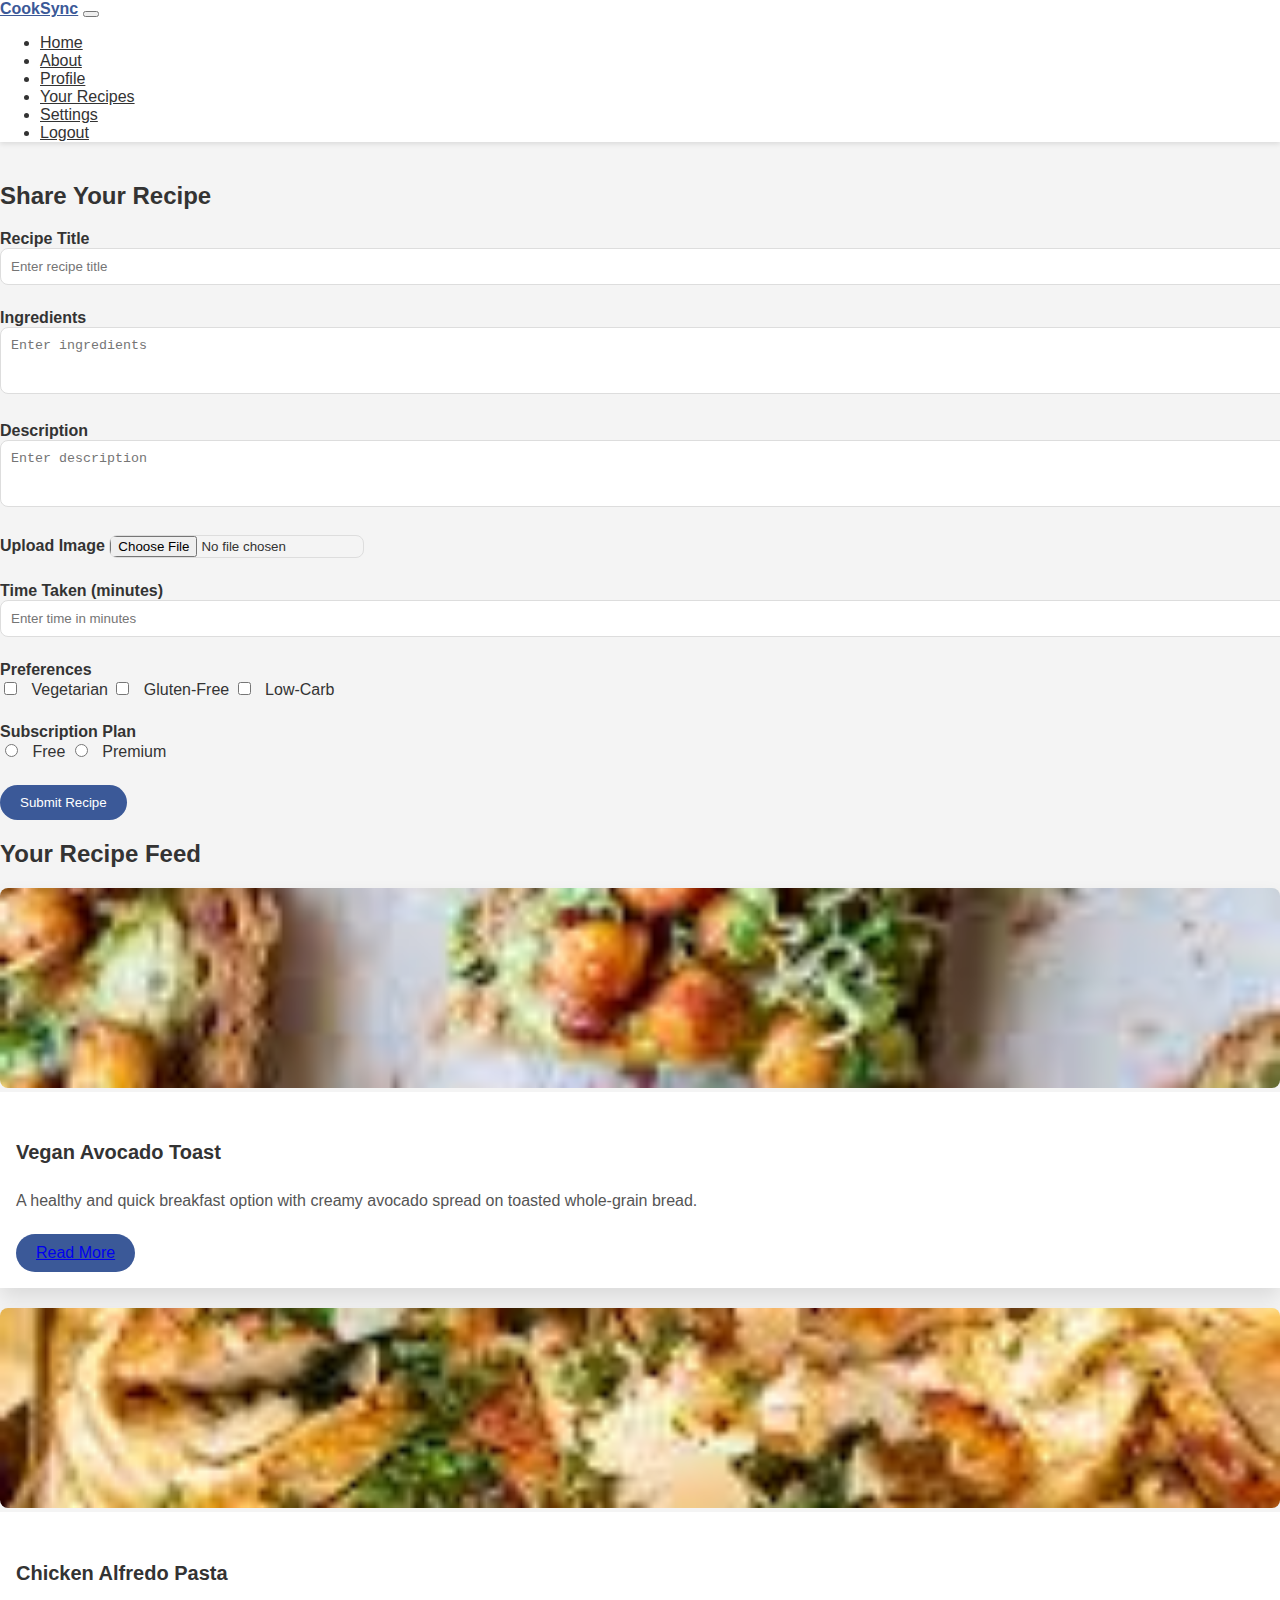
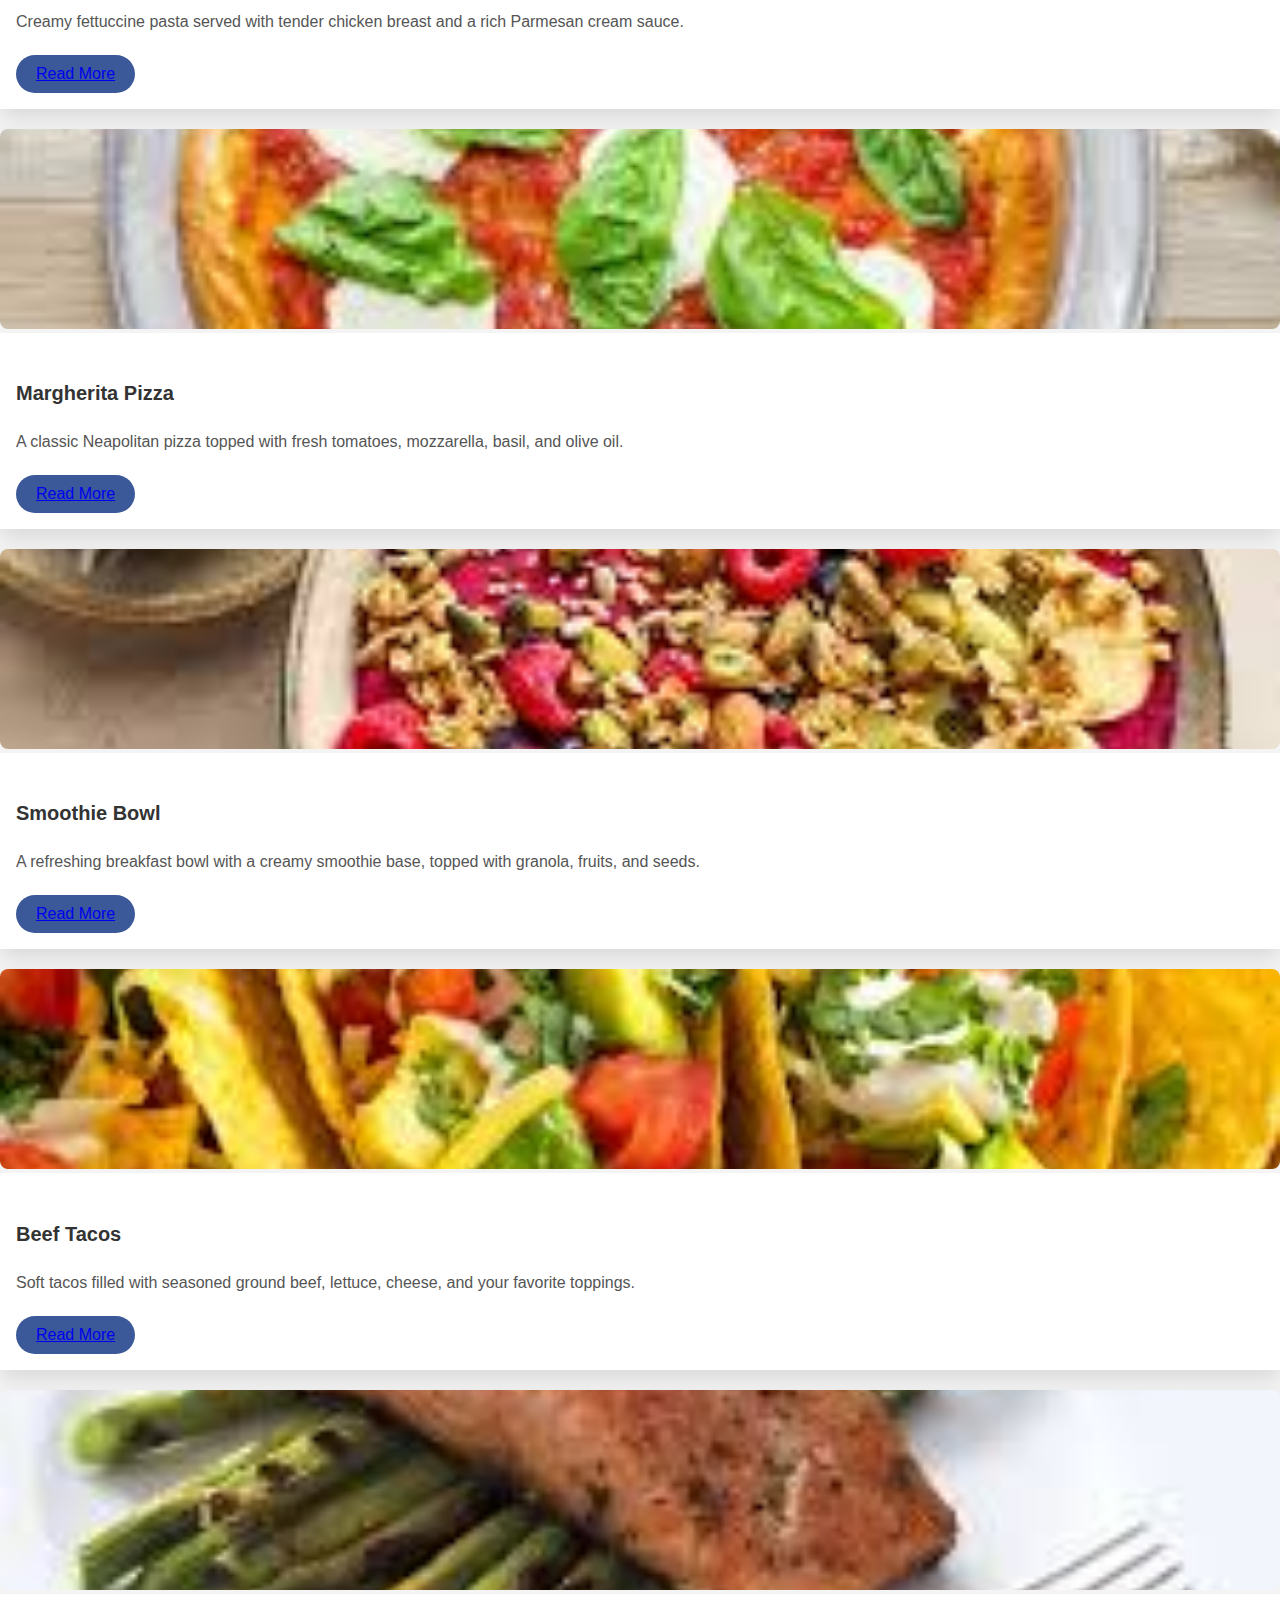
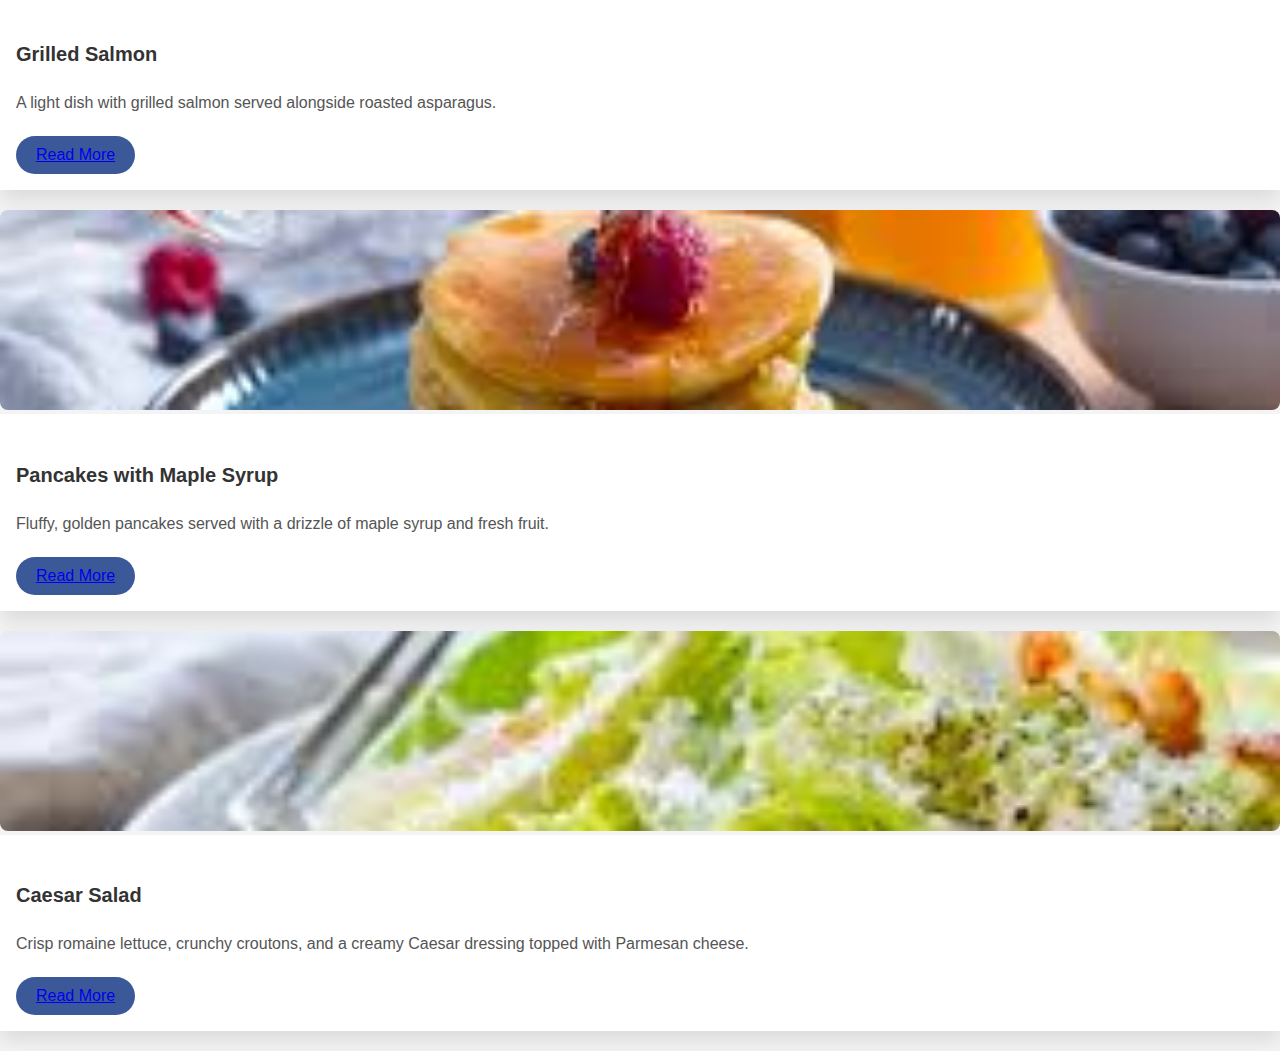
<file: Lab3/index.html>
<!DOCTYPE html>
<html lang="en">
<head>
    <meta charset="UTF-8">
    <meta name="viewport" content="width=device-width, initial-scale=1.0">
    <title>CookSync - Share Your Recipes</title>

    <link href="https://cdn.jsdelivr.net/npm/bootstrap@5.3.5/dist/css/bootstrap.min.css" rel="stylesheet" integrity="sha384-SgOJa3DmI69IUzQ2PVdRZhwQ+dy64/BUtbMJw1MZ8t5HZApcHrRKUc4W0kG879m7" crossorigin="anonymous">
    
    <link rel="stylesheet" href="assets/css/styles.css">
</head>
<body>
    <!-- Navbar -->
    <nav class="navbar navbar-expand-lg navbar-light bg-light">
        <div class="container-fluid">
            <a class="navbar-brand" href="#">CookSync</a>
            <button class="navbar-toggler" type="button" data-bs-toggle="collapse" data-bs-target="#navbarNav" aria-controls="navbarNav" aria-expanded="false" aria-label="Toggle navigation">
                <span class="navbar-toggler-icon"></span>
            </button>
            <div class="collapse navbar-collapse" id="navbarNav">
                <ul class="navbar-nav ms-auto">
                    <li class="nav-item">
                        <a class="nav-link active" href="#">Home</a>
                    </li>
                    <li class="nav-item">
                        <a class="nav-link" href="#">About</a>
                    </li>
                    <li class="nav-item">
                        <a class="nav-link" href="#">Profile</a>
                    </li>
                    <li class="nav-item">
                        <a class="nav-link" href="#">Your Recipes</a>
                    </li>
                    <li class="nav-item">
                        <a class="nav-link" href="#">Settings</a>
                    </li>
                    <li class="nav-item">
                        <a class="nav-link" href="#">Logout</a>
                    </li>
                </ul>
            </div>
        </div>
    </nav>

    <div class="container mt-5">
        <div class="row">
            <!-- Form Column (30% on large screens, full width on smaller screens) -->
            <div class="col-lg-4 col-12 mb-4">
                <h2>Share Your Recipe</h2>
                <form>
                    <div class="mb-3">
                        <label for="recipeTitle" class="form-label">Recipe Title</label>
                        <input type="text" class="form-control" id="recipeTitle" placeholder="Enter recipe title">
                    </div>
                    <div class="mb-3">
                        <label for="ingredients" class="form-label">Ingredients</label>
                        <textarea class="form-control" id="ingredients" rows="3" placeholder="Enter ingredients"></textarea>
                    </div>
                    <div class="mb-3">
                        <label for="description" class="form-label">Description</label>
                        <textarea class="form-control" id="description" rows="3" placeholder="Enter description"></textarea>
                    </div>
                    <div class="mb-3">
                        <label for="fileInput" class="form-label">Upload Image</label>
                        <input class="form-control" type="file" id="fileInput">
                    </div>
                    <div class="mb-3">
                        <label for="timeTaken" class="form-label">Time Taken (minutes)</label>
                        <input type="number" class="form-control" id="timeTaken" placeholder="Enter time in minutes">
                    </div>
                    <div class="mb-3">
                        <label>Preferences</label><br>
                        <input type="checkbox" id="preference1"> Vegetarian
                        <input type="checkbox" id="preference2"> Gluten-Free
                        <input type="checkbox" id="preference3"> Low-Carb
                    </div>
                    <div class="mb-3">
                        <label>Subscription Plan</label><br>
                        <input type="radio" name="subscription" value="free"> Free
                        <input type="radio" name="subscription" value="premium"> Premium
                    </div>
                    <button type="submit" class="btn btn-primary">Submit Recipe</button>
                </form>
            </div>

            <!-- Recipe Feed Column (70% on large screens, full width on smaller screens) -->
            <div class="col-lg-8 col-12">
                <h2>Your Recipe Feed</h2>
                <div class="row">
                    <div class="col-md-4">
                        <div class="card mb-4">
                            <img src="assets/images/avocado.jpg" class="card-img-top" alt="Recipe Image">
                            <div class="card-body">
                                <h5 class="card-title">Vegan Avocado Toast</h5>
                                <p class="card-text">A healthy and quick breakfast option with creamy avocado spread on toasted whole-grain bread.</p>
                                <a href="#" class="btn btn-primary">Read More</a>
                            </div>
                        </div>
                    </div>
                    <!-- More cards as needed -->
                    <div class="col-md-4">
                        <div class="card mb-4">
                            <img src="assets/images/pasta.jpg" class="card-img-top" alt="Recipe Image">
                            <div class="card-body">
                                <h5 class="card-title">Chicken Alfredo Pasta</h5>
                                <p class="card-text">Creamy fettuccine pasta served with tender chicken breast and a rich Parmesan cream sauce.</p>
                                <a href="#" class="btn btn-primary">Read More</a>
                            </div>
                        </div>
                    </div>
                    <div class="col-md-4">
                        <div class="card mb-4">
                            <img src="assets/images/pizza.jpg" class="card-img-top" alt="Recipe Image">
                            <div class="card-body">
                                <h5 class="card-title">Margherita Pizza</h5>
                                <p class="card-text">A classic Neapolitan pizza topped with fresh tomatoes, mozzarella, basil, and olive oil.</p>
                                <a href="#" class="btn btn-primary">Read More</a>
                            </div>
                        </div>
                    </div>
                    <div class="col-md-4">
                        <div class="card mb-4">
                            <img src="assets/images/bowl.jpg" class="card-img-top" alt="Recipe Image">
                            <div class="card-body">
                                <h5 class="card-title">Smoothie Bowl</h5>
                                <p class="card-text">A refreshing breakfast bowl with a creamy smoothie base, topped with granola, fruits, and seeds.</p>
                                <a href="#" class="btn btn-primary">Read More</a>
                            </div>
                        </div>
                    </div>
                    <div class="col-md-4">
                        <div class="card mb-4">
                            <img src="assets/images/tacos.jpg" class="card-img-top" alt="Recipe Image">
                            <div class="card-body">
                                <h5 class="card-title">Beef Tacos</h5>
                                <p class="card-text">Soft tacos filled with seasoned ground beef, lettuce, cheese, and your favorite toppings.</p>
                                <a href="#" class="btn btn-primary">Read More</a>
                            </div>
                        </div>
                    </div>
                    <div class="col-md-4">
                        <div class="card mb-4">
                            <img src="assets/images/asparagus.jpg" class="card-img-top" alt="Recipe Image">
                            <div class="card-body">
                                <h5 class="card-title">Grilled Salmon</h5>
                                <p class="card-text">A light dish with grilled salmon served alongside roasted asparagus.</p>
                                <a href="#" class="btn btn-primary">Read More</a>
                            </div>
                        </div>
                    </div>
                    <div class="col-md-4">
                        <div class="card mb-4">
                            <img src="assets/images/syrup.jpg" class="card-img-top" alt="Recipe Image">
                            <div class="card-body">
                                <h5 class="card-title"> Pancakes with Maple Syrup</h5>
                                <p class="card-text">Fluffy, golden pancakes served with a drizzle of maple syrup and fresh fruit.</p>
                                <a href="#" class="btn btn-primary">Read More</a>
                            </div>
                        </div>
                    </div>
                    <div class="col-md-4">
                        <div class="card mb-4">
                            <img src="assets/images/salad.jpg" class="card-img-top" alt="Recipe Image">
                            <div class="card-body">
                                <h5 class="card-title">Caesar Salad</h5>
                                <p class="card-text">Crisp romaine lettuce, crunchy croutons, and a creamy Caesar dressing topped with Parmesan cheese.</p>
                                <a href="#" class="btn btn-primary">Read More</a>
                            </div>
                        </div>
                    </div>
                    
                </div>
            </div>
        </div>
    </div>

    <!-- Bootstrap JS (Include after body for best performance) -->
    <script src="https://cdn.jsdelivr.net/npm/bootstrap@5.3.5/dist/js/bootstrap.bundle.min.js" integrity="sha384-k6d4wzSIapyDyv1kpU366/PK5hCdSbCRGRCMv+eplOQJWyd1fbcAu9OCUj5zNLiq" crossorigin="anonymous"></script>
    <script src="https://cdn.jsdelivr.net/npm/@popperjs/core@2.11.8/dist/umd/popper.min.js" integrity="sha384-I7E8VVD/ismYTF4hNIPjVp/Zjvgyol6VFvRkX/vR+Vc4jQkC+hVqc2pM8ODewa9r" crossorigin="anonymous"></script>
    <script src="https://cdn.jsdelivr.net/npm/bootstrap@5.3.5/dist/js/bootstrap.min.js" integrity="sha384-VQqxDN0EQCkWoxt/0vsQvZswzTHUVOImccYmSyhJTp7kGtPed0Qcx8rK9h9YEgx+" crossorigin="anonymous"></script>
</body>
</html>
</file>
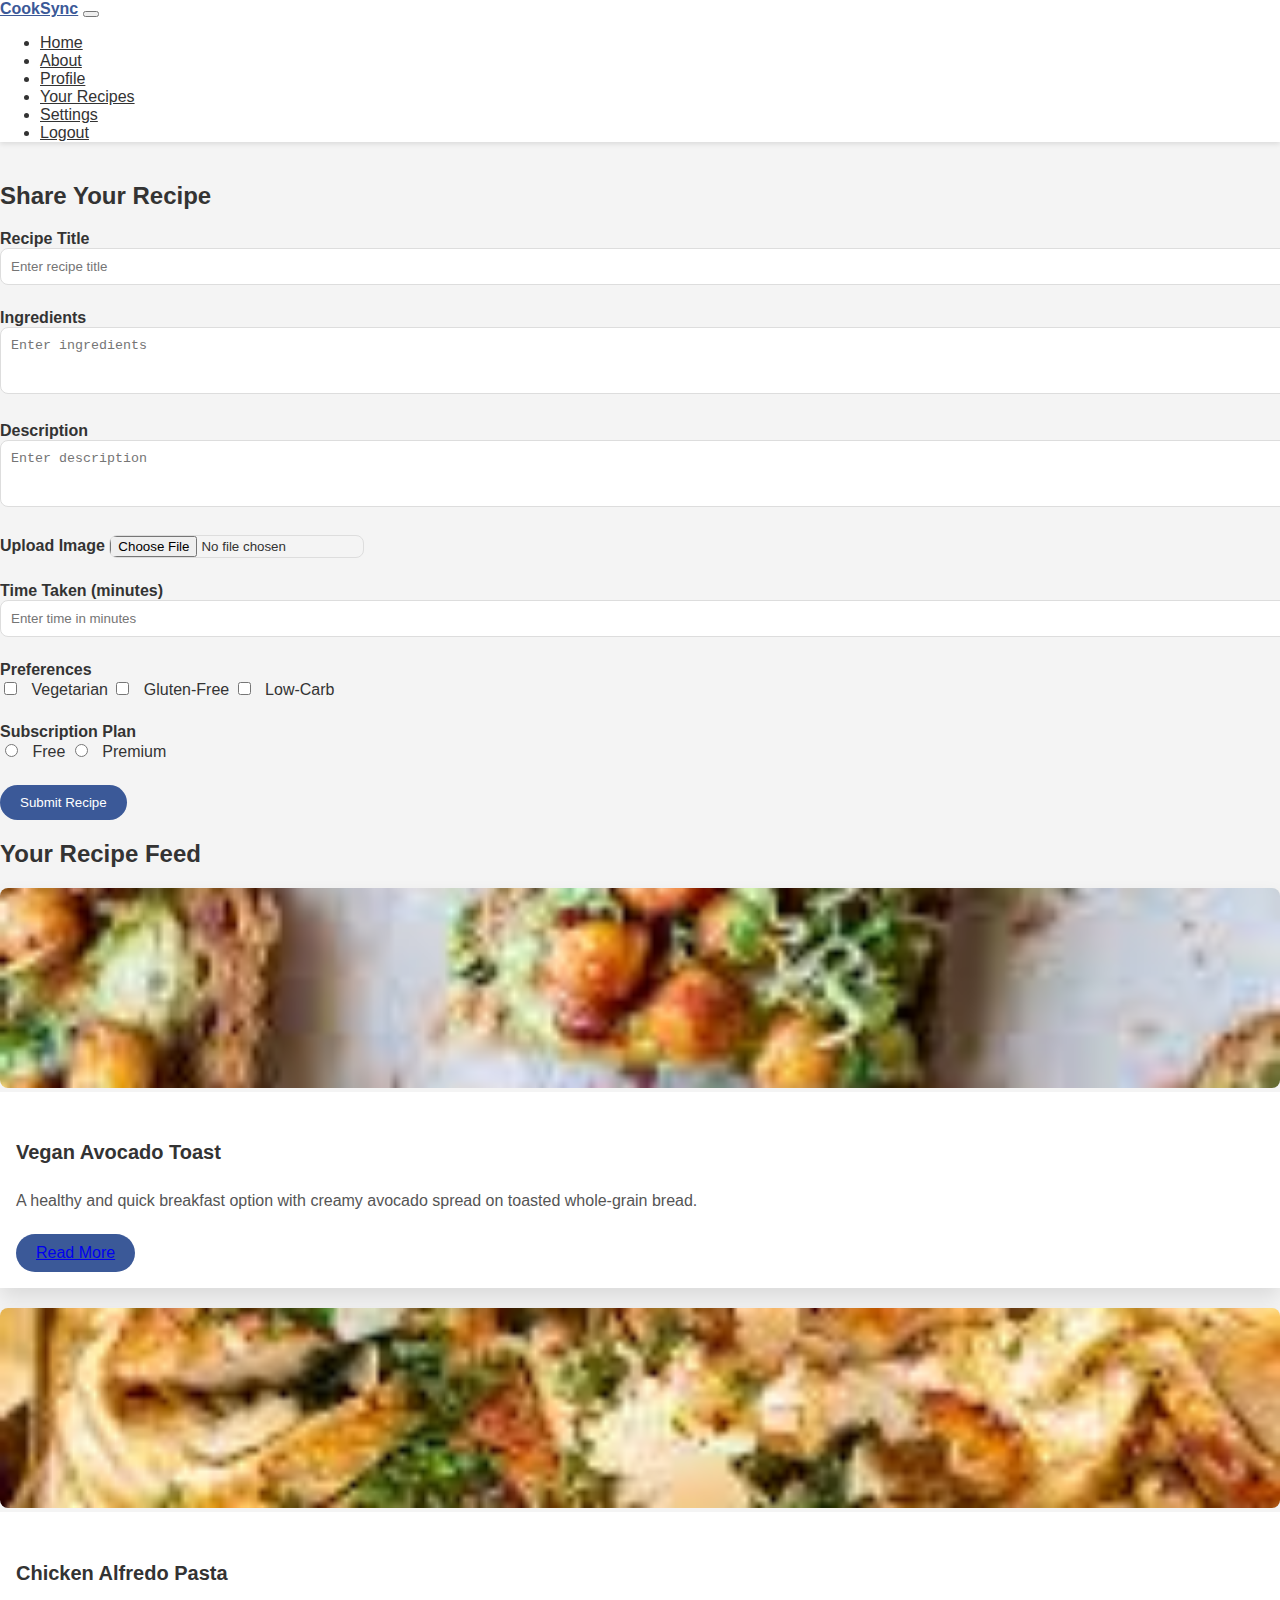
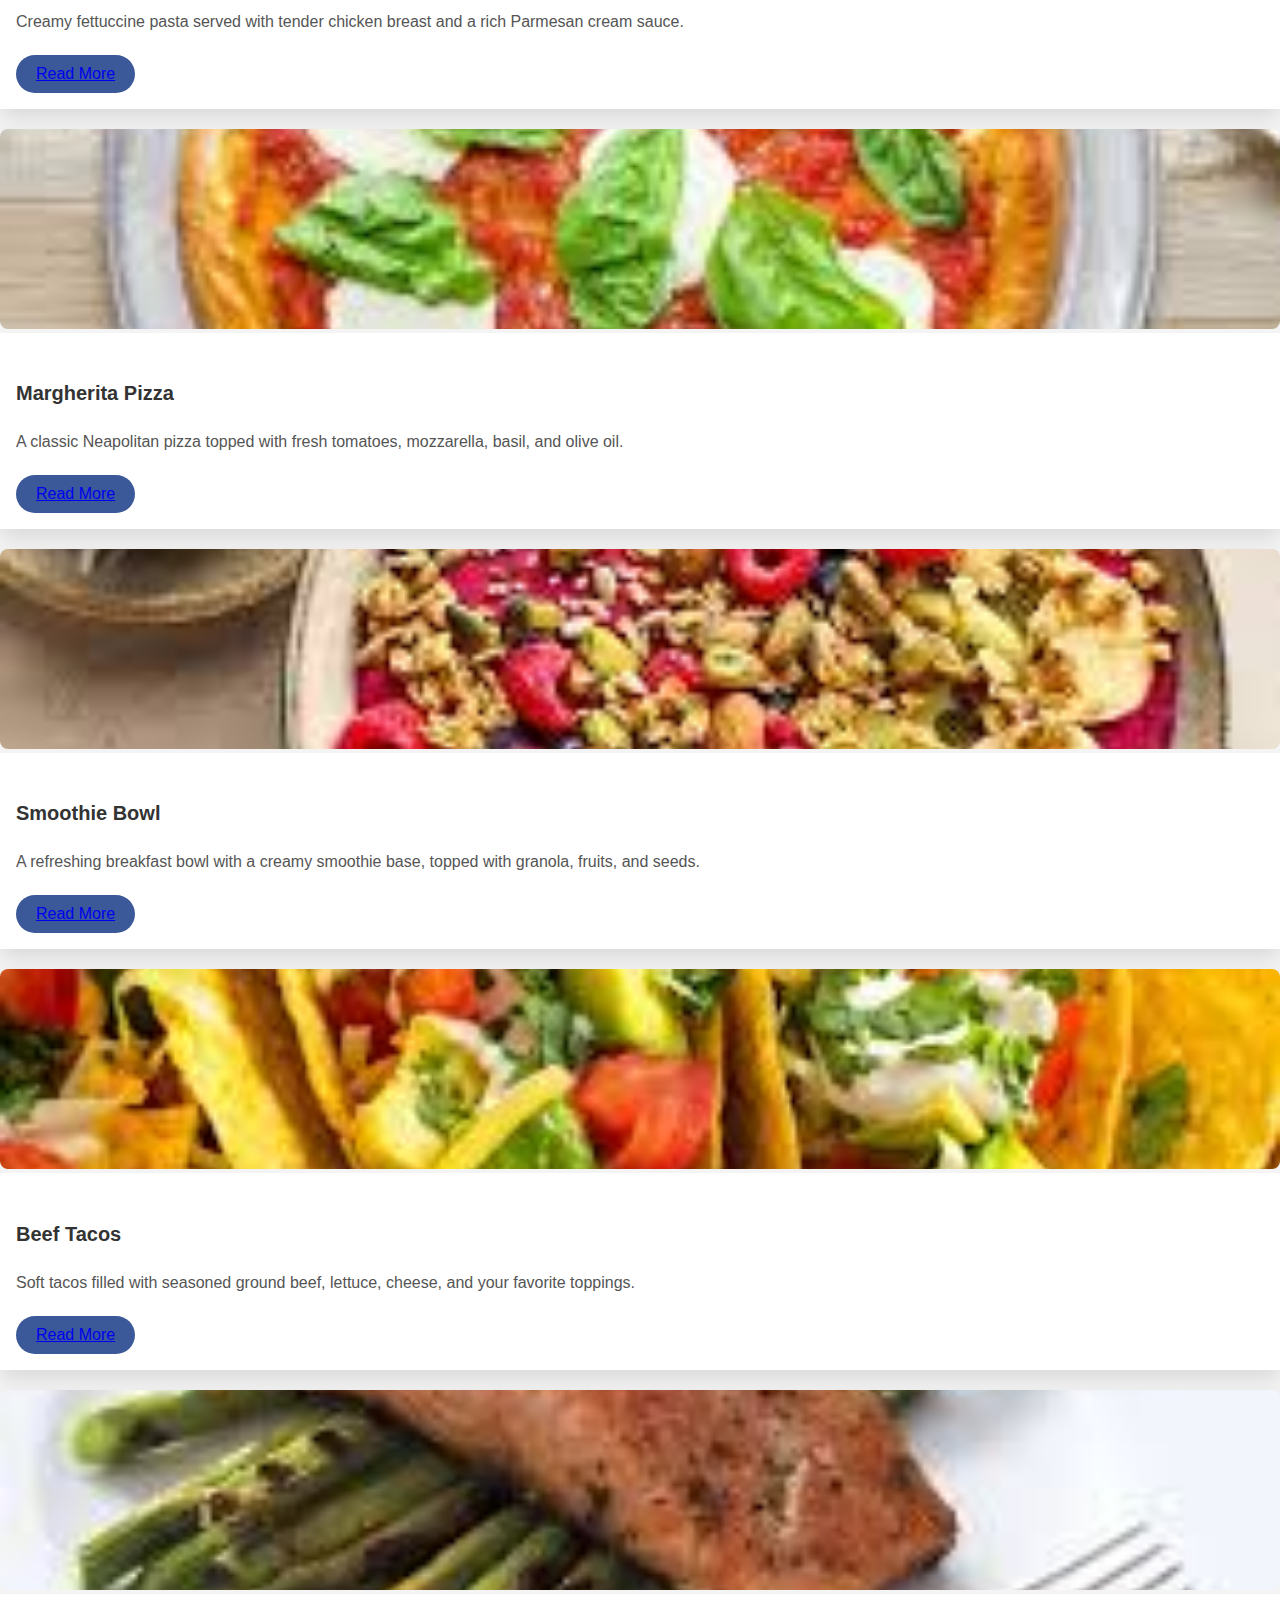
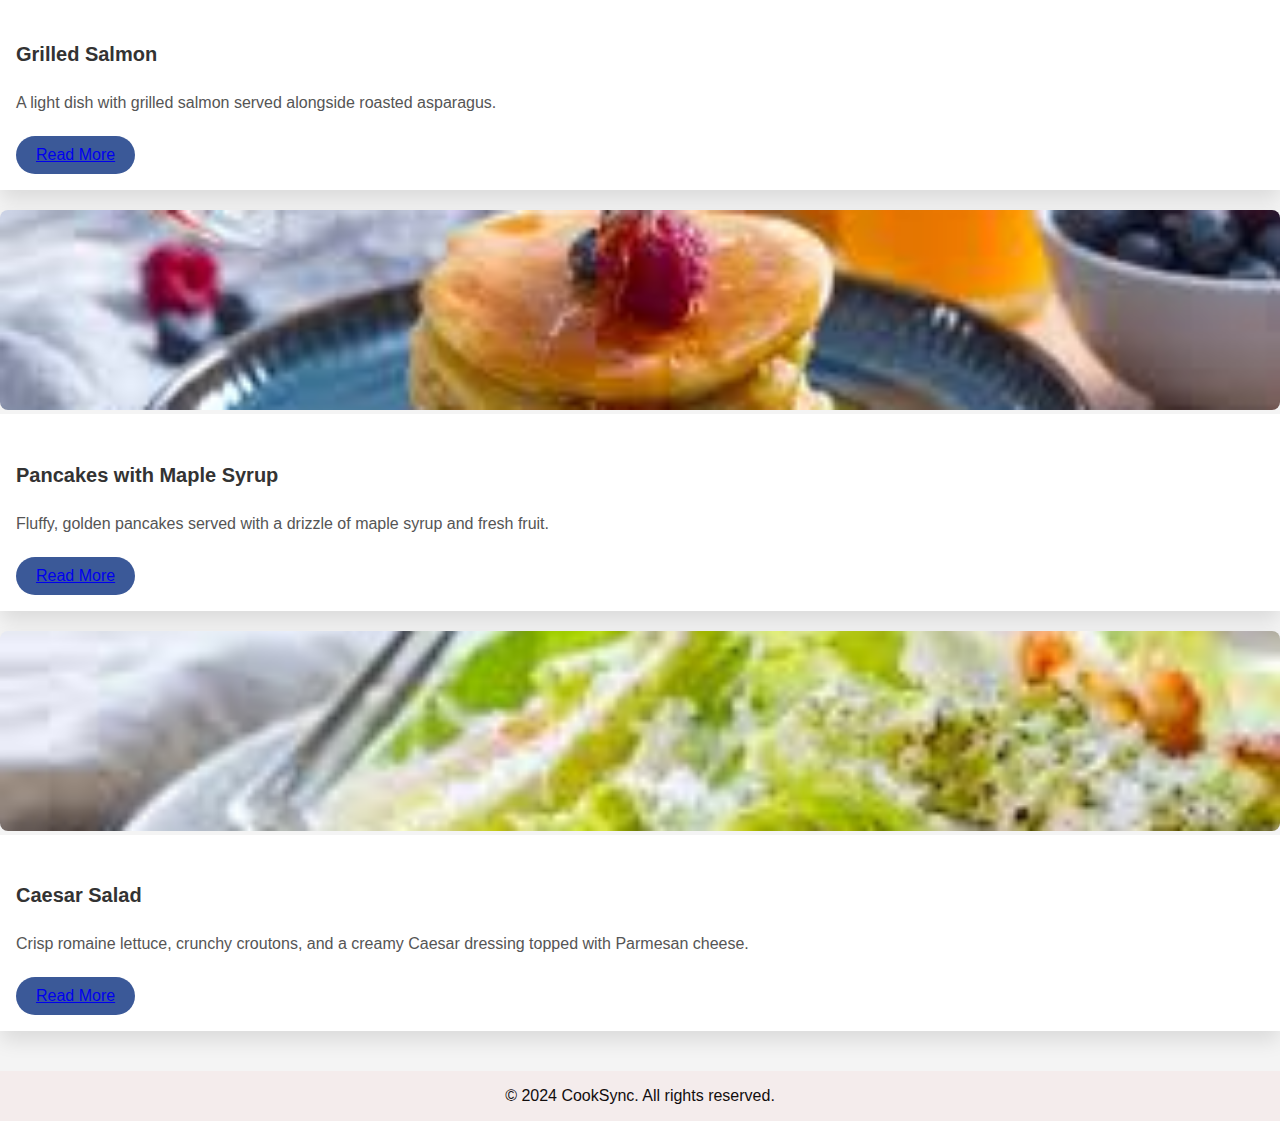
<file: Lab4/index.html>
<!DOCTYPE html>
<html lang="en">
<head>
    <meta charset="UTF-8">
    <meta name="viewport" content="width=device-width, initial-scale=1.0">
    <title>CookSync - Share Your Recipes</title>

    <link href="https://cdn.jsdelivr.net/npm/bootstrap@5.3.5/dist/css/bootstrap.min.css" rel="stylesheet" integrity="sha384-SgOJa3DmI69IUzQ2PVdRZhwQ+dy64/BUtbMJw1MZ8t5HZApcHrRKUc4W0kG879m7" crossorigin="anonymous">
    
    <link rel="stylesheet" href="assets/css/styles.css">
    <script src="assets/js/script.js"></script>
</head>


<body>
    <!-- Navbar -->
    <nav class="navbar navbar-expand-lg navbar-light bg-light">
        <div class="container-fluid">
            <a class="navbar-brand" href="#">CookSync</a>
            <button class="navbar-toggler" type="button" data-bs-toggle="collapse" data-bs-target="#navbarNav" aria-controls="navbarNav" aria-expanded="false" aria-label="Toggle navigation">
                <span class="navbar-toggler-icon"></span>
            </button>
            <div class="collapse navbar-collapse" id="navbarNav">
                <ul class="navbar-nav ms-auto">
                    <li class="nav-item">
                        <a class="nav-link" href="index.html">Home</a>
                    </li>
                    <li class="nav-item">
                        <a class="nav-link" href="about.html">About</a>
                    </li>
                    <li class="nav-item">
                        <a class="nav-link" href="#">Profile</a>
                    </li>
                    <li class="nav-item">
                        <a class="nav-link" href="#">Your Recipes</a>
                    </li>
                    <li class="nav-item">
                        <a class="nav-link" href="#">Settings</a>
                    </li>
                    <li class="nav-item">
                        <a class="nav-link" href="#">Logout</a>
                    </li>
                </ul>
            </div>
        </div>
    </nav>

    <div class="container mt-5">
        <div class="row">
            <div class="col-lg-4 col-12 mb-4">
                <h2>Share Your Recipe</h2>
                <form>
                    <div class="mb-3">
                        <label for="recipeTitle" class="form-label">Recipe Title</label>
                        <input type="text" class="form-control" id="recipeTitle" placeholder="Enter recipe title">
                    </div>
                    <div class="mb-3">
                        <label for="ingredients" class="form-label">Ingredients</label>
                        <textarea class="form-control" id="ingredients" rows="3" placeholder="Enter ingredients"></textarea>
                    </div>
                    <div class="mb-3">
                        <label for="description" class="form-label">Description</label>
                        <textarea class="form-control" id="description" rows="3" placeholder="Enter description"></textarea>
                    </div>
                    <div class="mb-3">
                        <label for="fileInput" class="form-label">Upload Image</label>
                        <input class="form-control" type="file" id="fileInput">
                    </div>
                    <div class="mb-3">
                        <label for="timeTaken" class="form-label">Time Taken (minutes)</label>
                        <input type="number" class="form-control" id="timeTaken" placeholder="Enter time in minutes">
                    </div>
                    <div class="mb-3">
                        <label>Preferences</label><br>
                        <input type="checkbox" id="preference1"> Vegetarian
                        <input type="checkbox" id="preference2"> Gluten-Free
                        <input type="checkbox" id="preference3"> Low-Carb
                    </div>
                    <div class="mb-3">
                        <label>Subscription Plan</label><br>
                        <input type="radio" name="subscription" value="free"> Free
                        <input type="radio" name="subscription" value="premium"> Premium
                    </div>
                    <button type="submit" class="btn btn-primary">Submit Recipe</button>
                </form>
            </div>

            <!-- Recipe Feed Column (70% on large screens, full width on smaller screens) -->
            <div class="col-lg-8 col-12">
                <h2>Your Recipe Feed</h2>
                <div class="row">
                    <div class="col-md-4">
                        <div class="card mb-4">
                            <img src="assets/images/avocado.jpg" class="card-img-top" alt="Recipe Image">
                            <div class="card-body">
                                <h5 class="card-title">Vegan Avocado Toast</h5>
                                <p class="card-text">A healthy and quick breakfast option with creamy avocado spread on toasted whole-grain bread.</p>
                                <a href="#" class="btn btn-primary">Read More</a>
                            </div>
                        </div>
                    </div>
                    <!-- More cards as needed -->
                    <div class="col-md-4">
                        <div class="card mb-4">
                            <img src="assets/images/pasta.jpg" class="card-img-top" alt="Recipe Image">
                            <div class="card-body">
                                <h5 class="card-title">Chicken Alfredo Pasta</h5>
                                <p class="card-text">Creamy fettuccine pasta served with tender chicken breast and a rich Parmesan cream sauce.</p>
                                <a href="#" class="btn btn-primary">Read More</a>
                            </div>
                        </div>
                    </div>
                    <div class="col-md-4">
                        <div class="card mb-4">
                            <img src="assets/images/pizza.jpg" class="card-img-top" alt="Recipe Image">
                            <div class="card-body">
                                <h5 class="card-title">Margherita Pizza</h5>
                                <p class="card-text">A classic Neapolitan pizza topped with fresh tomatoes, mozzarella, basil, and olive oil.</p>
                                <a href="#" class="btn btn-primary">Read More</a>
                            </div>
                        </div>
                    </div>
                    <div class="col-md-4">
                        <div class="card mb-4">
                            <img src="assets/images/bowl.jpg" class="card-img-top" alt="Recipe Image">
                            <div class="card-body">
                                <h5 class="card-title">Smoothie Bowl</h5>
                                <p class="card-text">A refreshing breakfast bowl with a creamy smoothie base, topped with granola, fruits, and seeds.</p>
                                <a href="#" class="btn btn-primary">Read More</a>
                            </div>
                        </div>
                    </div>
                    <div class="col-md-4">
                        <div class="card mb-4">
                            <img src="assets/images/tacos.jpg" class="card-img-top" alt="Recipe Image">
                            <div class="card-body">
                                <h5 class="card-title">Beef Tacos</h5>
                                <p class="card-text">Soft tacos filled with seasoned ground beef, lettuce, cheese, and your favorite toppings.</p>
                                <a href="#" class="btn btn-primary">Read More</a>
                            </div>
                        </div>
                    </div>
                    <div class="col-md-4">
                        <div class="card mb-4">
                            <img src="assets/images/asparagus.jpg" class="card-img-top" alt="Recipe Image">
                            <div class="card-body">
                                <h5 class="card-title">Grilled Salmon</h5>
                                <p class="card-text">A light dish with grilled salmon served alongside roasted asparagus.</p>
                                <a href="#" class="btn btn-primary">Read More</a>
                            </div>
                        </div>
                    </div>
                    <div class="col-md-4">
                        <div class="card mb-4">
                            <img src="assets/images/syrup.jpg" class="card-img-top" alt="Recipe Image">
                            <div class="card-body">
                                <h5 class="card-title"> Pancakes with Maple Syrup</h5>
                                <p class="card-text">Fluffy, golden pancakes served with a drizzle of maple syrup and fresh fruit.</p>
                                <a href="#" class="btn btn-primary">Read More</a>
                            </div>
                        </div>
                    </div>
                    <div class="col-md-4">
                        <div class="card mb-4">
                            <img src="assets/images/salad.jpg" class="card-img-top" alt="Recipe Image">
                            <div class="card-body">
                                <h5 class="card-title">Caesar Salad</h5>
                                <p class="card-text">Crisp romaine lettuce, crunchy croutons, and a creamy Caesar dressing topped with Parmesan cheese.</p>
                                <a href="#" class="btn btn-primary">Read More</a>
                            </div>
                        </div>
                    </div>
                    
                </div>
            </div>
        </div>
    </div>

    <footer class="bg-light text-center text-lg-start mt-5 py-3">
        <div class="text-center p-3">
            © 2024 CookSync. All rights reserved.
        </div>
    </footer>


    <script src="https://cdn.jsdelivr.net/npm/bootstrap@5.3.5/dist/js/bootstrap.bundle.min.js" integrity="sha384-k6d4wzSIapyDyv1kpU366/PK5hCdSbCRGRCMv+eplOQJWyd1fbcAu9OCUj5zNLiq" crossorigin="anonymous"></script>
    <script src="https://cdn.jsdelivr.net/npm/@popperjs/core@2.11.8/dist/umd/popper.min.js" integrity="sha384-I7E8VVD/ismYTF4hNIPjVp/Zjvgyol6VFvRkX/vR+Vc4jQkC+hVqc2pM8ODewa9r" crossorigin="anonymous"></script>
    <script src="https://cdn.jsdelivr.net/npm/bootstrap@5.3.5/dist/js/bootstrap.min.js" integrity="sha384-VQqxDN0EQCkWoxt/0vsQvZswzTHUVOImccYmSyhJTp7kGtPed0Qcx8rK9h9YEgx+" crossorigin="anonymous"></script>

    
</body>
</html>
</file>
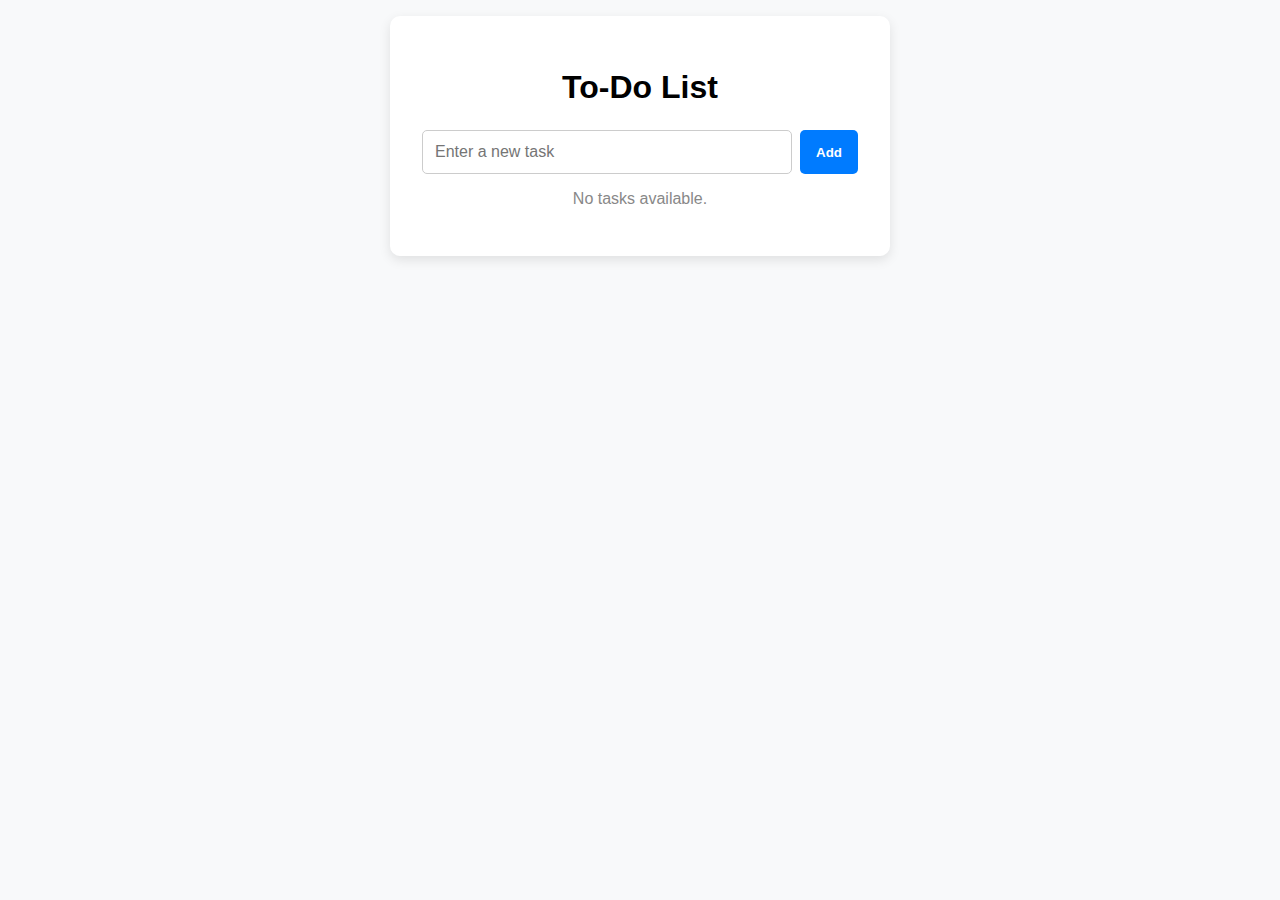
<file: Lab4/to-do-list/index.html>
<!DOCTYPE html>
<html lang="en">
<head>
  <meta charset="UTF-8" />
  <meta name="viewport" content="width=device-width, initial-scale=1.0"/>
  <title>To-Do List App</title>

  <!-- Embedded CSS -->
  <style>
    :root {
      --primary-color: #007bff;
      --danger-color: #dc3545;
      --completed-color: #6c757d;
      --bg-color: #f8f9fa;
      --card-bg: #ffffff;
    }

    * {
      box-sizing: border-box;
    }

    body {
      font-family: 'Segoe UI', sans-serif;
      background-color: var(--bg-color);
      margin: 0;
      padding: 1rem;
      display: flex;
      justify-content: center;
      align-items: flex-start;
      min-height: 100vh;
    }

    .todo-container {
      background: var(--card-bg);
      padding: 2rem;
      border-radius: 10px;
      box-shadow: 0 4px 12px rgba(0, 0, 0, 0.1);
      width: 100%;
      max-width: 500px;
    }

    h1 {
      text-align: center;
      margin-bottom: 1.5rem;
    }

    .input-group {
      display: flex;
      gap: 0.5rem;
      margin-bottom: 1rem;
    }

    #taskInput {
      flex: 1;
      padding: 0.75rem;
      font-size: 1rem;
      border: 1px solid #ccc;
      border-radius: 5px;
    }

    #addTaskBtn {
      padding: 0.75rem 1rem;
      background-color: var(--primary-color);
      color: white;
      border: none;
      border-radius: 5px;
      cursor: pointer;
      font-weight: 600;
    }

    #addTaskBtn:hover {
      background-color: #0056b3;
    }

    ul#taskList {
      list-style: none;
      padding: 0;
      margin: 0;
    }

    .task-item {
      display: flex;
      justify-content: space-between;
      align-items: center;
      background: #f1f1f1;
      padding: 0.75rem 1rem;
      border-radius: 5px;
      margin-bottom: 0.5rem;
      transition: background 0.3s;
    }

    .task-item.completed span {
      text-decoration: line-through;
      color: var(--completed-color);
    }

    .task-buttons {
      display: flex;
      gap: 0.5rem;
    }

    .task-buttons button {
      background: none;
      border: none;
      cursor: pointer;
      font-size: 1rem;
    }

    .complete-btn {
      color: green;
    }

    .delete-btn {
      color: var(--danger-color);
    }

    #noTasksMsg {
      text-align: center;
      color: #888;
      margin-top: 1rem;
    }

    @media (max-width: 500px) {
      .input-group {
        flex-direction: column;
      }

      #addTaskBtn {
        width: 100%;
      }
    }
  </style>
</head>
<body>
  <main class="todo-container" aria-label="To-Do List App">
    <h1>To-Do List</h1>

    <section class="input-group">
      <input type="text" id="taskInput" placeholder="Enter a new task" aria-label="Task input" />
      <button id="addTaskBtn" aria-label="Add task">Add</button>
    </section>

    <ul id="taskList" aria-live="polite"></ul>
    <p id="noTasksMsg">No tasks available.</p>
  </main>

  <!-- External JS -->
  <script src="script.js"></script>
</body>
</html>
</file>
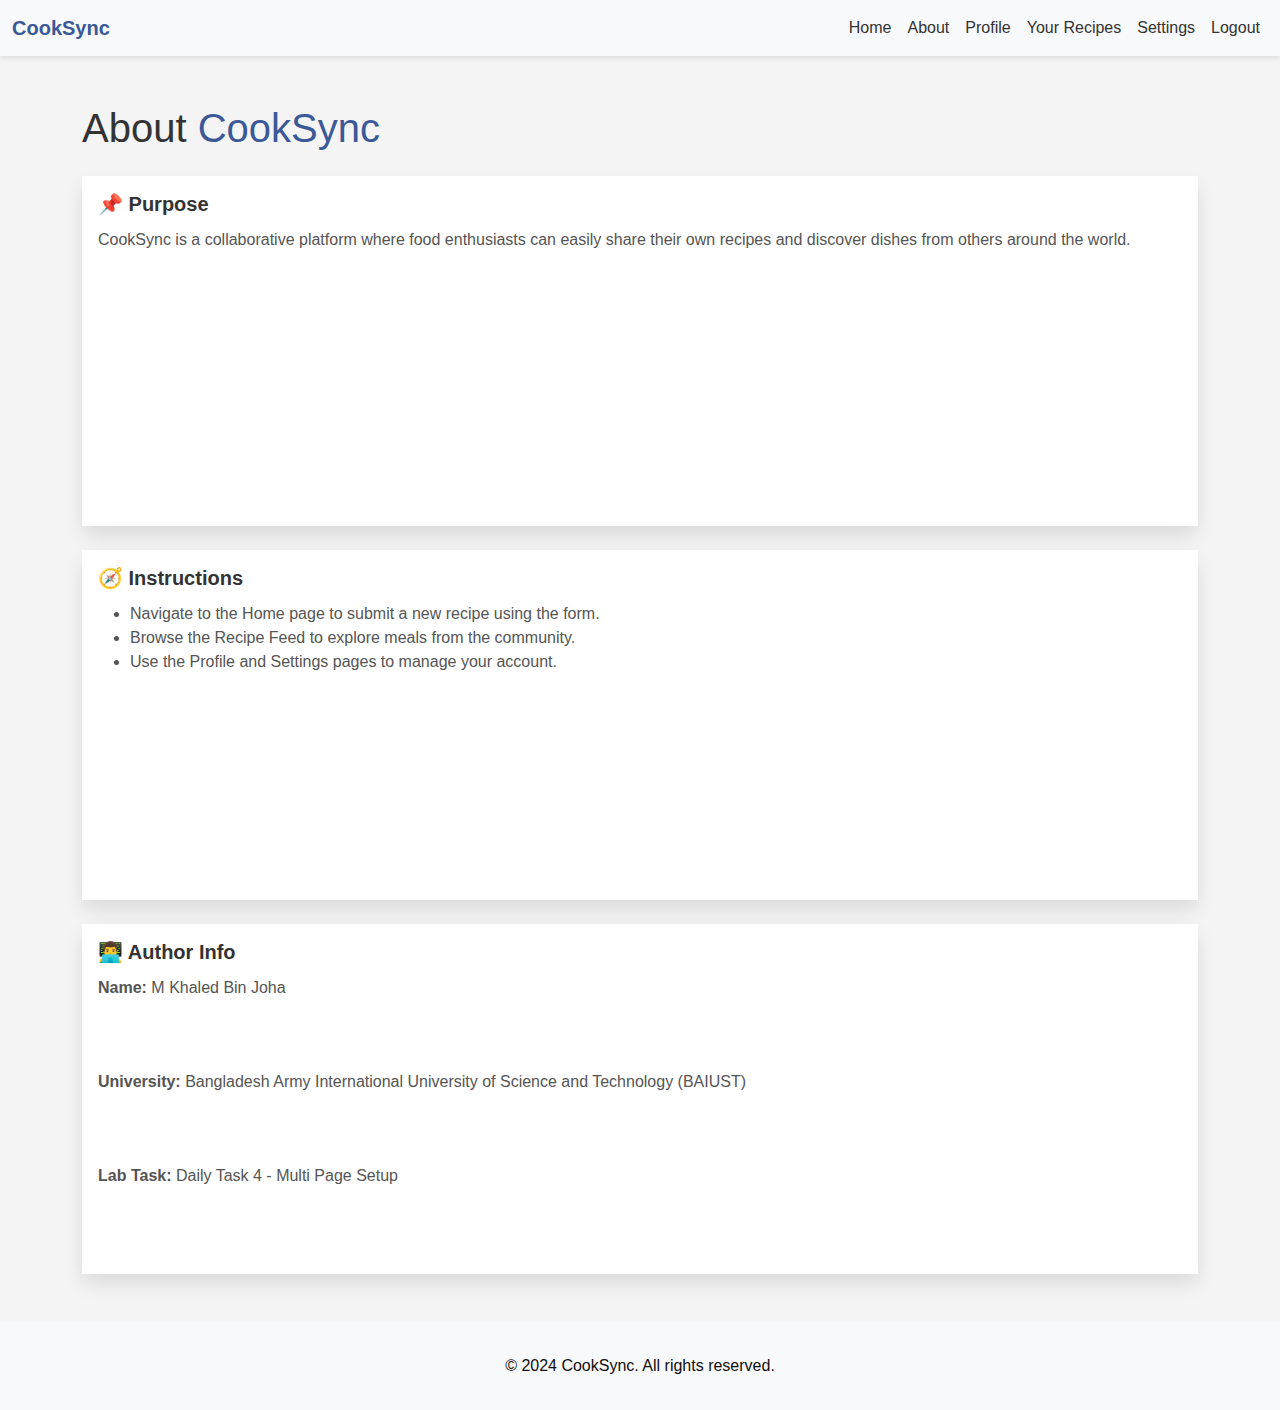
<file: Lab4/about.html>
<!DOCTYPE html>
<html lang="en">
<head>
  <meta charset="UTF-8" />
  <meta name="viewport" content="width=device-width, initial-scale=1.0"/>
  <title>About - CookSync</title>

  <!-- Bootstrap CSS -->
  <link href="https://cdn.jsdelivr.net/npm/bootstrap@5.3.5/dist/css/bootstrap.min.css" rel="stylesheet">

  <!-- Custom Styles -->
  <link rel="stylesheet" href="assets/css/styles.css">
  <script src="assets/js/script.js"></script>
</head>

<body>
  <!-- Navbar -->
  <nav class="navbar navbar-expand-lg navbar-light bg-light">
    <div class="container-fluid">
      <a class="navbar-brand" href="#">CookSync</a>
      <button class="navbar-toggler" type="button" data-bs-toggle="collapse" data-bs-target="#navbarNav"
              aria-controls="navbarNav" aria-expanded="false" aria-label="Toggle navigation">
        <span class="navbar-toggler-icon"></span>
      </button>
      <div class="collapse navbar-collapse" id="navbarNav">
        <ul class="navbar-nav ms-auto">
          <li class="nav-item">
            <a class="nav-link" href="index.html">Home</a>
          </li>
          <li class="nav-item">
            <a class="nav-link" href="about.html">About</a>
          </li>
          <li class="nav-item">
            <a class="nav-link" href="#">Profile</a>
          </li>
          <li class="nav-item">
            <a class="nav-link" href="#">Your Recipes</a>
          </li>
          <li class="nav-item">
            <a class="nav-link" href="#">Settings</a>
          </li>
          <li class="nav-item">
            <a class="nav-link" href="#">Logout</a>
          </li>
        </ul>
      </div>
    </div>
  </nav>

  <!-- About Content -->
  <div class="container mt-5">
    <h1 class="mb-4">About <span style="color: #3b5998;">CookSync</span></h1>
    <div class="card mb-4">
      <div class="card-body">
        <h5 class="card-title">📌 Purpose</h5>
        <p class="card-text">CookSync is a collaborative platform where food enthusiasts can easily share their own recipes and discover dishes from others around the world.</p>
      </div>
    </div>

    <div class="card mb-4">
      <div class="card-body">
        <h5 class="card-title">🧭 Instructions</h5>
        <ul class="card-text">
          <li>Navigate to the Home page to submit a new recipe using the form.</li>
          <li>Browse the Recipe Feed to explore meals from the community.</li>
          <li>Use the Profile and Settings pages to manage your account.</li>
        </ul>
      </div>
    </div>

    <div class="card mb-4">
      <div class="card-body">
        <h5 class="card-title">👨‍💻 Author Info</h5>
        <p class="card-text"><strong>Name:</strong> M Khaled Bin Joha</p>
        <p class="card-text"><strong>University:</strong> Bangladesh Army International University of Science and Technology (BAIUST)</p>
        <p class="card-text"><strong>Lab Task:</strong> Daily Task 4 - Multi Page Setup</p>
      </div>
    </div>
  </div>

  <!-- Footer -->
  <footer class="bg-light text-center text-lg-start mt-5 py-3">
    <div class="text-center p-3">
      © 2024 CookSync. All rights reserved.
    </div>
  </footer>

  <script src="https://cdn.jsdelivr.net/npm/bootstrap@5.3.5/dist/js/bootstrap.bundle.min.js"></script>

  
</body>
</html>
</file>
<file: Lab3/assets/css/styles.css>
/* General Styles for the Page */
body {
    font-family: 'Helvetica Neue', sans-serif;
    background-color: #f4f4f4;
    color: #333;
    margin: 0;
    padding: 0;
}

/* Navbar Styles */
.navbar {
    background-color: #ffffff;
    box-shadow: 0 2px 5px rgba(0, 0, 0, 0.1);
}

.navbar-brand {
    color: #3b5998 !important;
    font-weight: bold;
}

.navbar-nav .nav-link {
    color: #333 !important;
}

.navbar-nav .nav-link:hover {
    color: #3b5998 !important;
}

.navbar-toggler-icon {
    background-color: #333;
}

/* Form Styles */
.form-control {
    border-radius: 8px;
    border: 1px solid #ddd;
}

button.btn {
    border-radius: 50px;
}

/* Recipe Feed - Cards */
.card {
    border: none;
    border-radius: 8px;
    box-shadow: 0px 10px 20px rgba(0, 0, 0, 0.1);
    margin-bottom: 15px;
    transition: transform 0.2s ease-in-out;
}

.card:hover {
    transform: scale(1.02);
}

.card-img-top {
    border-radius: 8px;
    width: 100%;        
    height: 200px;      
    object-fit: cover;  
    object-position: center;
}

.card-body {
    padding: 15px;
    background-color: #ffffff;
}

.card-title {
    font-size: 1.2rem;
    font-weight: bold;
    color: #333;
}

.card-text {
    color: #555;
}

/* Buttons */
.btn-primary {
    background-color: #3b5998;
    border: none;
    border-radius: 30px;
    padding: 10px 20px;
}

.btn-primary:hover {
    background-color: #4d70b6;
}

/* Preferences Section */
label {
    font-size: 1rem;
    font-weight: bold;
}

/* Add margins between sections */
.mb-3 {
    margin-bottom: 1.5rem;
}

/* Footer */
footer {
    background-color: #333;
    color: white;
    padding: 1rem;
    text-align: center;
    margin-top: 40px;
}

/* Recipe Feed Layout */
.row {
    margin-top: 20px;  /* Space between rows of cards */
}

.col-md-4 {
    margin-bottom: 20px; /* Space between each card */
}

/* Ensure cards look nice on smaller screens */
@media (max-width: 767px) {
    .container {
        padding: 0 15px;
    }

    .form-control, .btn {
        border-radius: 5px;
    }

    /* Stack form and feed on mobile */
    .col-lg-4, .col-lg-8 {
        width: 100%;  /* Full width on smaller screens */
    }

    /* Adjust card images */
    .card-img-top {
        height: 150px;
    }

    /* Adjust card title and description on mobile */
    .card-title {
        font-size: 1.1rem;
    }

    .card-body .card-text {
        font-size: 0.9rem;
    }
}

/* Large screen layout adjustments */
@media (min-width: 768px) {
    /* Make sure the form and recipe feed are side by side */
    .col-lg-4 {
        flex: 0 0 30%;  /* Form takes 30% of screen width */
    }

    .col-lg-8 {
        flex: 0 0 70%;  /* Feed takes 70% of screen width */
    }
}

/* Additional customizations */
.container {
    margin-top: 40px;
}

/* Custom form control style */
input[type="text"], input[type="number"], textarea {
    border-radius: 8px;
    border: 1px solid #ddd;
    padding: 10px;
    width: 100%;
}

button[type="submit"] {
    border-radius: 50px;
    background-color: #3b5998;
    padding: 10px 20px;
    color: white;
    border: none;
}

button[type="submit"]:hover {
    background-color: #4d70b6;
}

/* Additional Styling for Checkboxes and Radio buttons */
input[type="checkbox"], input[type="radio"] {
    margin-right: 10px;
}

/* Card Layout adjustments */
.card-body {
    display: flex;
    flex-direction: column;
    justify-content: space-between;
    padding: 1rem;
}

.card.mb-4 {
    min-height: 350px; 
}


.card-body .card-title {
    font-size: 1.25rem;
    font-weight: bold;
    margin-bottom: 0.75rem;
}

.card-body .card-text {
    flex-grow: 1; 
    margin-bottom: 1.5rem;
}

.card-body .btn {
    align-self: flex-start;
}
</file>
<file: Lab4/assets/css/styles.css>
/* General Styles for the Page */
body {
    font-family: 'Helvetica Neue', sans-serif;
    background-color: #f4f4f4;
    color: #333;
    margin: 0;
    padding: 0;
}

/* Navbar Styles */
.navbar {
    background-color: #ffffff;
    box-shadow: 0 2px 5px rgba(0, 0, 0, 0.1);
}

.navbar-brand {
    color: #3b5998 !important;
    font-weight: bold;
}

.navbar-nav .nav-link {
    color: #333 !important;
}

.navbar-nav .nav-link:hover {
    color: #3b5998 !important;
}

.navbar-toggler-icon {
    background-color: #333;
}

/* Form Styles */
.form-control {
    border-radius: 8px;
    border: 1px solid #ddd;
}

button.btn {
    border-radius: 50px;
}

/* Recipe Feed - Cards */
.card {
    border: none;
    border-radius: 8px;
    box-shadow: 0px 10px 20px rgba(0, 0, 0, 0.1);
    margin-bottom: 15px;
    transition: transform 0.2s ease-in-out;
}

.card:hover {
    transform: scale(1.02);
}

.card-img-top {
    border-radius: 8px;
    width: 100%;        
    height: 200px;      
    object-fit: cover;  
    object-position: center;
}

.card-body {
    padding: 15px;
    background-color: #ffffff;
}

.card-title {
    font-size: 1.2rem;
    font-weight: bold;
    color: #333;
}

.card-text {
    color: #555;
}

/* Buttons */
.btn-primary {
    background-color: #3b5998;
    border: none;
    border-radius: 30px;
    padding: 10px 20px;
}

.btn-primary:hover {
    background-color: #4d70b6;
}

/* Preferences Section */
label {
    font-size: 1rem;
    font-weight: bold;
}

/* Add margins between sections */
.mb-3 {
    margin-bottom: 1.5rem;
}

/* Footer */
footer {
    background-color: #333;
    color: white;
    padding: 1rem;
    text-align: center;
    margin-top: 40px;
}

/* Recipe Feed Layout */
.row {
    margin-top: 20px;  /* Space between rows of cards */
}

.col-md-4 {
    margin-bottom: 20px; /* Space between each card */
}

/* Ensure cards look nice on smaller screens */
@media (max-width: 767px) {
    .container {
        padding: 0 15px;
    }

    .form-control, .btn {
        border-radius: 5px;
    }

    /* Stack form and feed on mobile */
    .col-lg-4, .col-lg-8 {
        width: 100%;  /* Full width on smaller screens */
    }

    /* Adjust card images */
    .card-img-top {
        height: 150px;
    }

    /* Adjust card title and description on mobile */
    .card-title {
        font-size: 1.1rem;
    }

    .card-body .card-text {
        font-size: 0.9rem;
    }
}

/* Large screen layout adjustments */
@media (min-width: 768px) {
    /* Make sure the form and recipe feed are side by side */
    .col-lg-4 {
        flex: 0 0 30%;  /* Form takes 30% of screen width */
    }

    .col-lg-8 {
        flex: 0 0 70%;  /* Feed takes 70% of screen width */
    }
}

/* Additional customizations */
.container {
    margin-top: 40px;
}

/* Custom form control style */
input[type="text"], input[type="number"], textarea {
    border-radius: 8px;
    border: 1px solid #ddd;
    padding: 10px;
    width: 100%;
}

button[type="submit"] {
    border-radius: 50px;
    background-color: #3b5998;
    padding: 10px 20px;
    color: white;
    border: none;
}

button[type="submit"]:hover {
    background-color: #4d70b6;
}

/* Additional Styling for Checkboxes and Radio buttons */
input[type="checkbox"], input[type="radio"] {
    margin-right: 10px;
}

/* Card Layout adjustments */
.card-body {
    display: flex;
    flex-direction: column;
    justify-content: space-between;
    padding: 1rem;
}

.card.mb-4 {
    min-height: 350px; 
}


.card-body .card-title {
    font-size: 1.25rem;
    font-weight: bold;
    margin-bottom: 0.75rem;
}

.card-body .card-text {
    flex-grow: 1; 
    margin-bottom: 1.5rem;
}

.card-body .btn {
    align-self: flex-start;
}

footer {
    background-color: rgb(244, 236, 236); /* just for testing */
    color: rgb(18, 14, 14);
}
</file>
